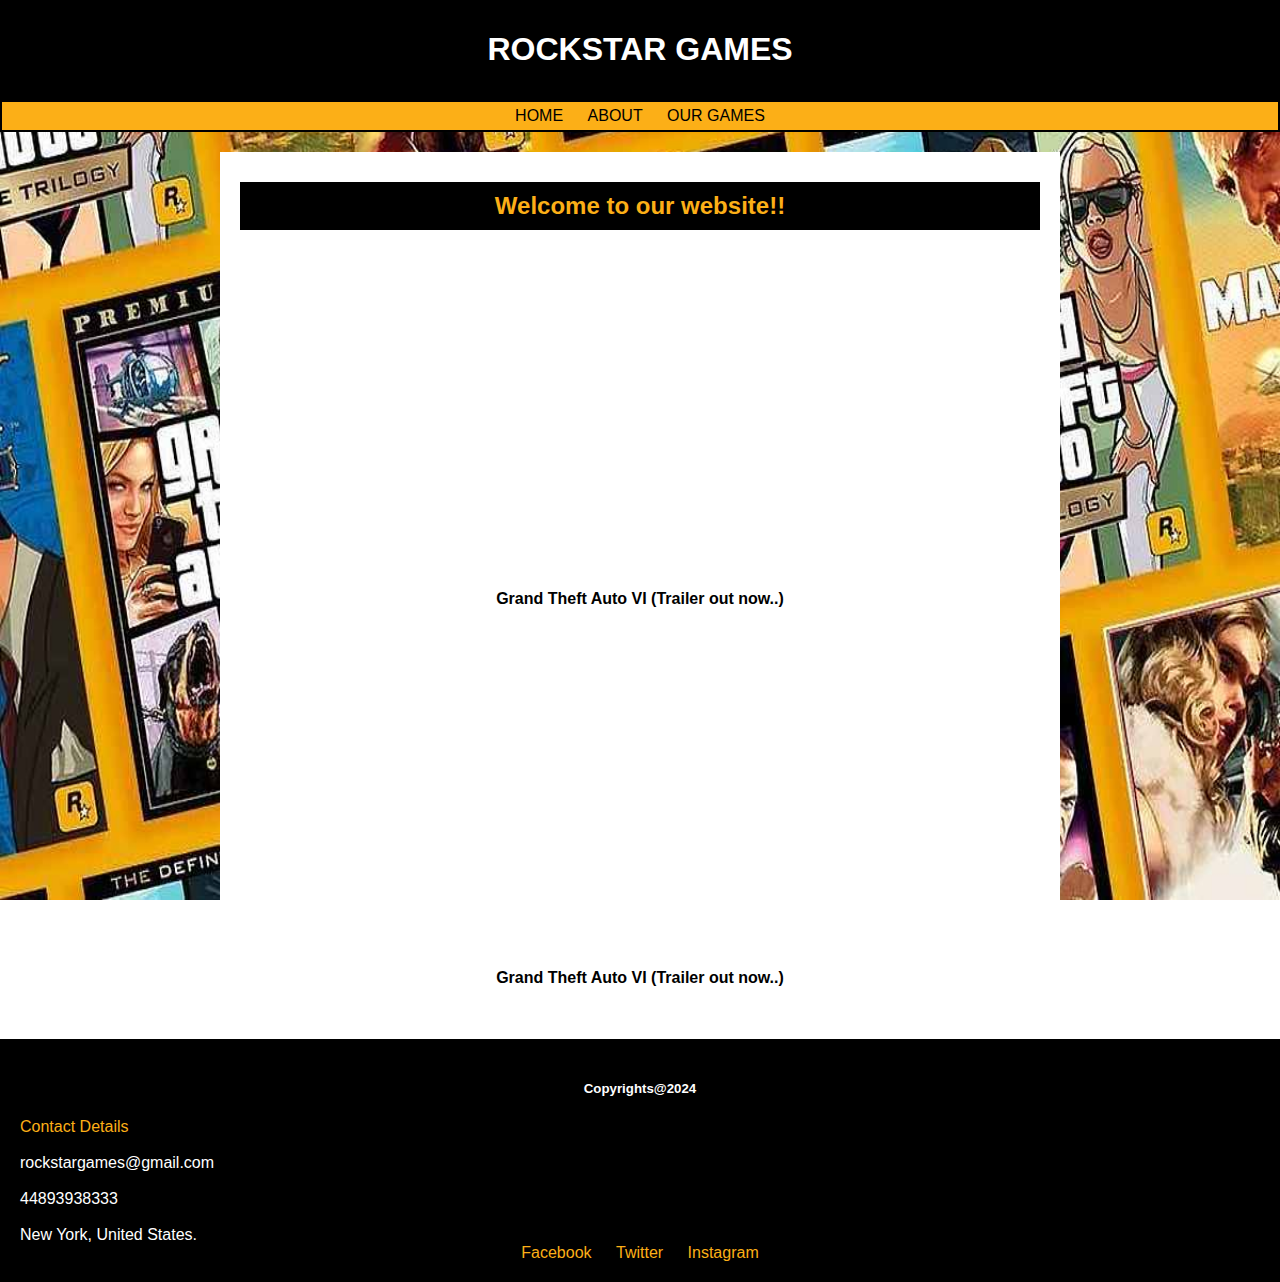
<file: index.html>
<!DOCTYPE html>
<html lang="en">
<head>
    <meta charset="UTF-8">
    <meta name="viewport" content="width=device-width, initial-scale=1.0">
    <title>Home</title>
        <link rel="stylesheet" href="style.css">

    </head>
    <body>
        <header>
            <h1>ROCKSTAR GAMES</h1>
        </header>
        <nav >
            <a href="home.html">HOME</a>
            <a href="about.html">ABOUT</a>
            <a href="products.html">OUR GAMES</a>
          
        </nav>
        <div class="container" >
            
            <h2>Welcome to our website!!</h2>
            

            <iframe width="560" height="315" src="https://www.youtube.com/embed/QdBZY2fkU-0?si=Vro20gSpHZDzhgYZ" title="YouTube video player" frameborder="0" allow="accelerometer; autoplay; clipboard-write; encrypted-media; gyroscope; picture-in-picture; web-share" referrerpolicy="strict-origin-when-cross-origin" allowfullscreen > </iframe>
            <h4>Grand Theft Auto VI (Trailer out now..)</h4>
            
            <iframe width="560" height="315" src="https://www.youtube.com/embed/QdBZY2fkU-0?si=Vro20gSpHZDzhgYZ" title="YouTube video player" frameborder="0" allow="accelerometer; autoplay; clipboard-write; encrypted-media; gyroscope; picture-in-picture; web-share" referrerpolicy="strict-origin-when-cross-origin" allowfullscreen > </iframe>
            <h4>Grand Theft Auto VI (Trailer out now..)</h4>



        
            
        </div>
        <footer class="footer">
            <h5>Copyrights@2024</h5>
            <div id="contact" style="color: #fcaf17;">Contact Details<br><br>
                <a href="mailto:rockstargames@gmail.com">rockstargames@gmail.com</a><br><br>
                <a href="tel:44893938333">44893938333</a><br><br>
                <a href=""> New York, United States.</a>
        

            </div>
            <div class="social-links">
                
              <a href="https://www.facebook.com">Facebook</a>
              <a href="https://www.twitter.com">Twitter</a>
              <a href="https://www.instagram.com">Instagram</a>
            </div>
          </footer>
    </body>
</html>
</file>
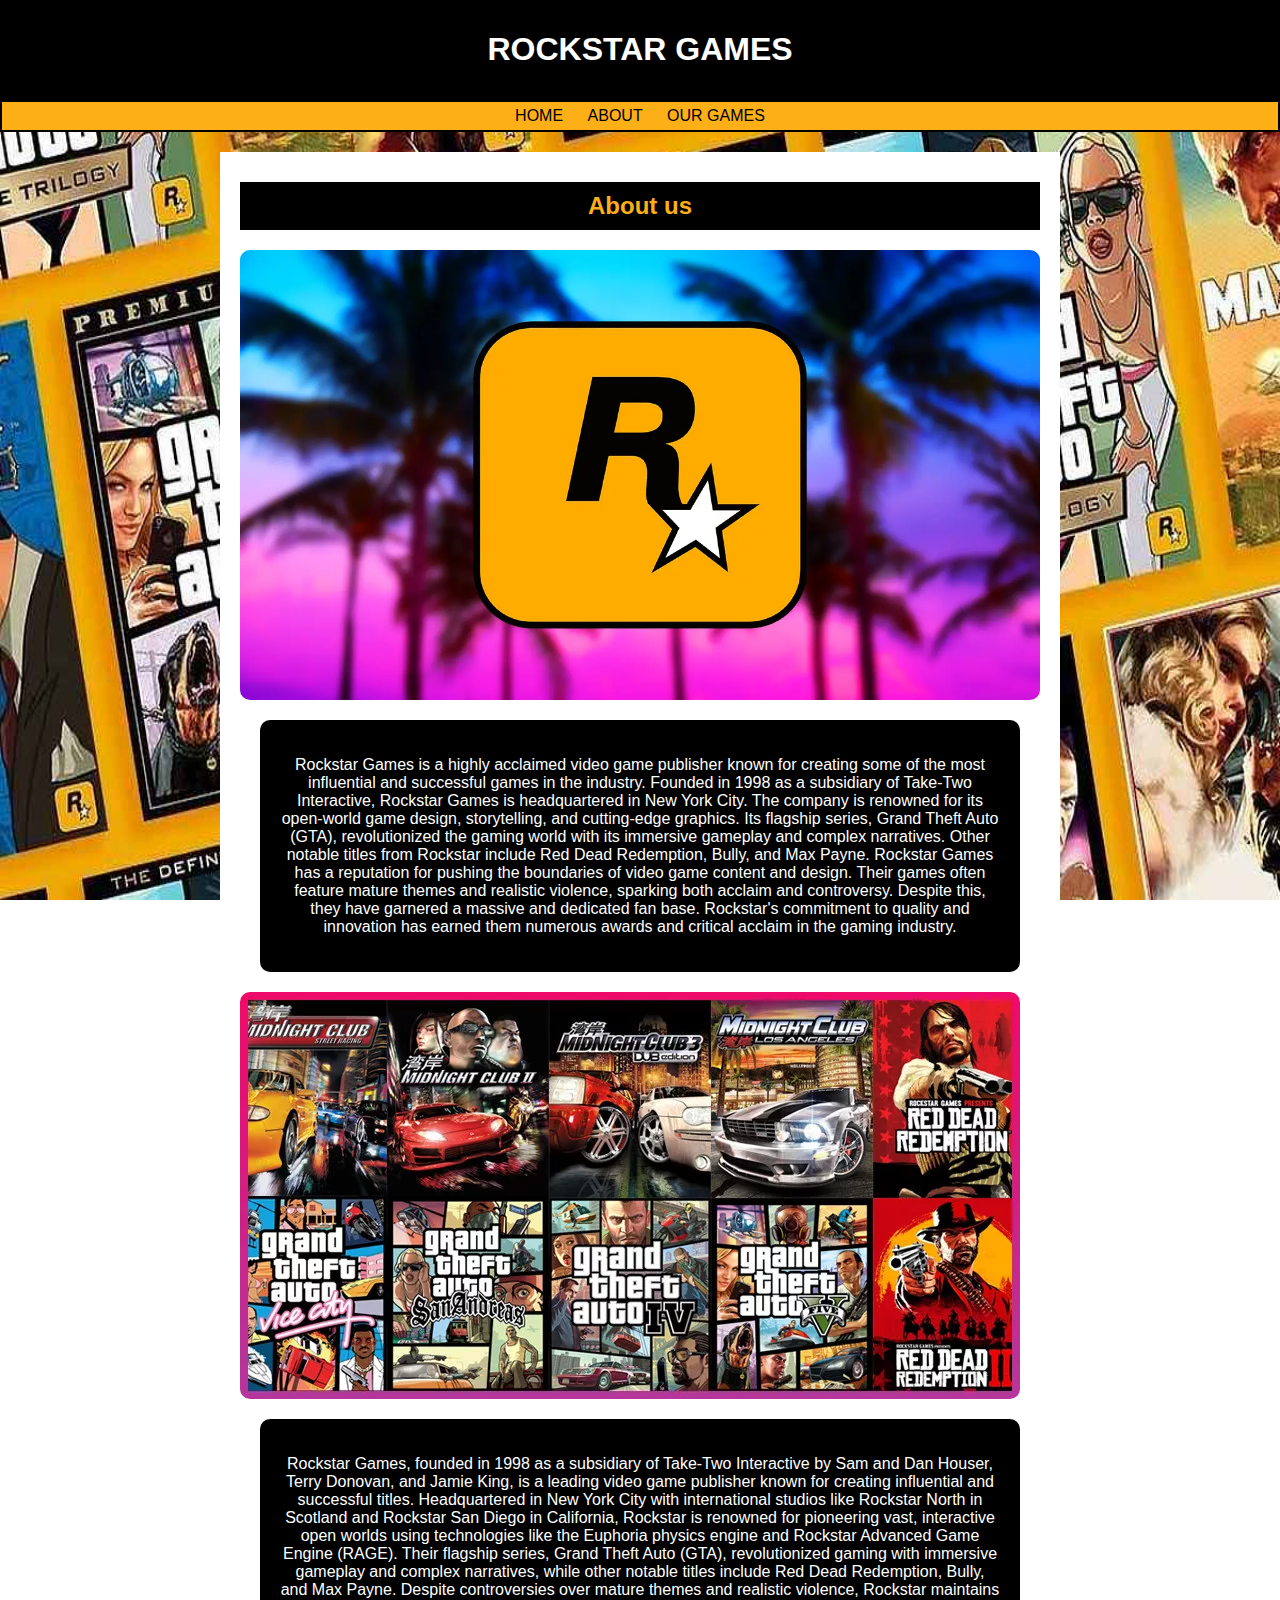
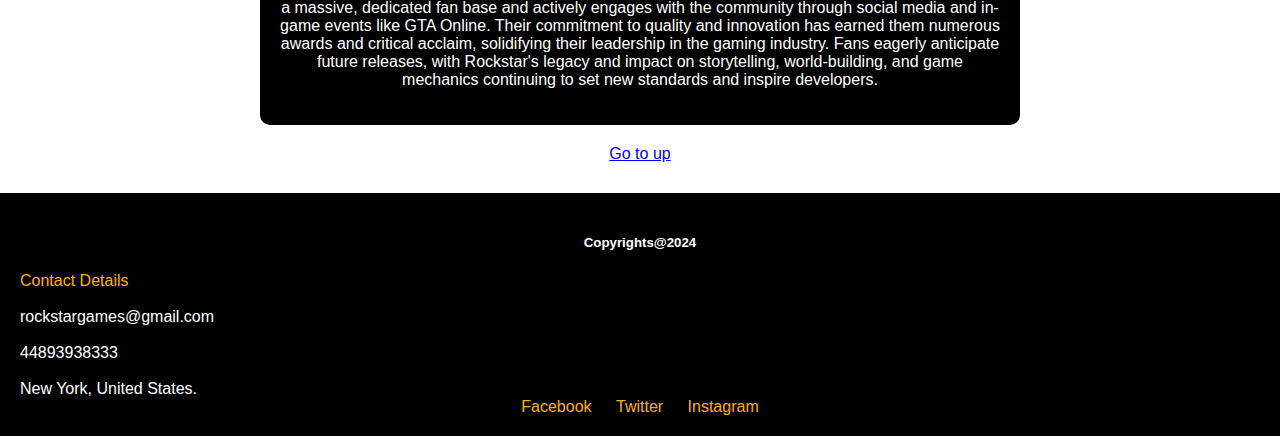
<file: about.html>
<!DOCTYPE html>
<html lang="en">
<head>
    <meta charset="UTF-8">
    <meta name="viewport" content="width=device-width, initial-scale=1.0">
    <title>About</title>
        <link rel="stylesheet" href="style.css">
        <link rel="stylesheet" href="home.css">
        

    </head>
    <body>
        <header>
            <h1 id="top">ROCKSTAR GAMES</h1>
        </header>
        <nav >
            <a href="home.html">HOME</a>
            <a href="about.html">ABOUT</a>
            <a href="products.html">OUR GAMES</a>
           
        </nav>

        <div class="container" >
            <h2>About us</h2>

            <img src="Assests/1701919972191.png">
           <div class="about">
            <p>Rockstar Games is a highly acclaimed video game publisher known for creating some of the most influential and successful games in the industry. Founded in 1998 as a subsidiary of Take-Two Interactive, Rockstar Games is headquartered in New York City. The company is renowned for its open-world game design, storytelling, and cutting-edge graphics. Its flagship series, Grand Theft Auto (GTA), revolutionized the gaming world with its immersive gameplay and complex narratives. Other notable titles from Rockstar include Red Dead Redemption, Bully, and Max Payne. Rockstar Games has a reputation for pushing the boundaries of video game content and design. Their games often feature mature themes and realistic violence, sparking both acclaim and controversy. Despite this, they have garnered a massive and dedicated fan base. Rockstar's commitment to quality and innovation has earned them numerous awards and critical acclaim in the gaming industry. </p>
           </div>
           <img src="Assests/best-rockstar-games-featured.jpg">
           <div class="about">
            <p>Rockstar Games, founded in 1998 as a subsidiary of Take-Two Interactive by Sam and Dan Houser, Terry Donovan, and Jamie King, is a leading video game publisher known for creating influential and successful titles. Headquartered in New York City with international studios like Rockstar North in Scotland and Rockstar San Diego in California, Rockstar is renowned for pioneering vast, interactive open worlds using technologies like the Euphoria physics engine and Rockstar Advanced Game Engine (RAGE). Their flagship series, Grand Theft Auto (GTA), revolutionized gaming with immersive gameplay and complex narratives, while other notable titles include Red Dead Redemption, Bully, and Max Payne. Despite controversies over mature themes and realistic violence, Rockstar maintains a massive, dedicated fan base and actively engages with the community through social media and in-game events like GTA Online. Their commitment to quality and innovation has earned them numerous awards and critical acclaim, solidifying their leadership in the gaming industry. Fans eagerly anticipate future releases, with Rockstar's legacy and impact on storytelling, world-building, and game mechanics continuing to set new standards and inspire developers.</p>
           </div>
           <div>
            <a href="#top">Go to up</a>
           </div>
        </div>
        <footer class="footer">
            <h5>Copyrights@2024</h5>
            <div id="contact" style="color: #fcaf17;">Contact Details<br><br>
                <a href="mailto:rockstargames@gmail.com">rockstargames@gmail.com</a><br><br>
                <a href="tel:44893938333">44893938333</a><br><br>
                <a href=""> New York, United States.</a>
        

            </div>
            <div class="social-links">
                
              <a href="https://www.facebook.com">Facebook</a>
              <a href="https://www.twitter.com">Twitter</a>
              <a href="https://www.instagram.com">Instagram</a>
            </div>
          </footer>
    </body>
</html>
</file>
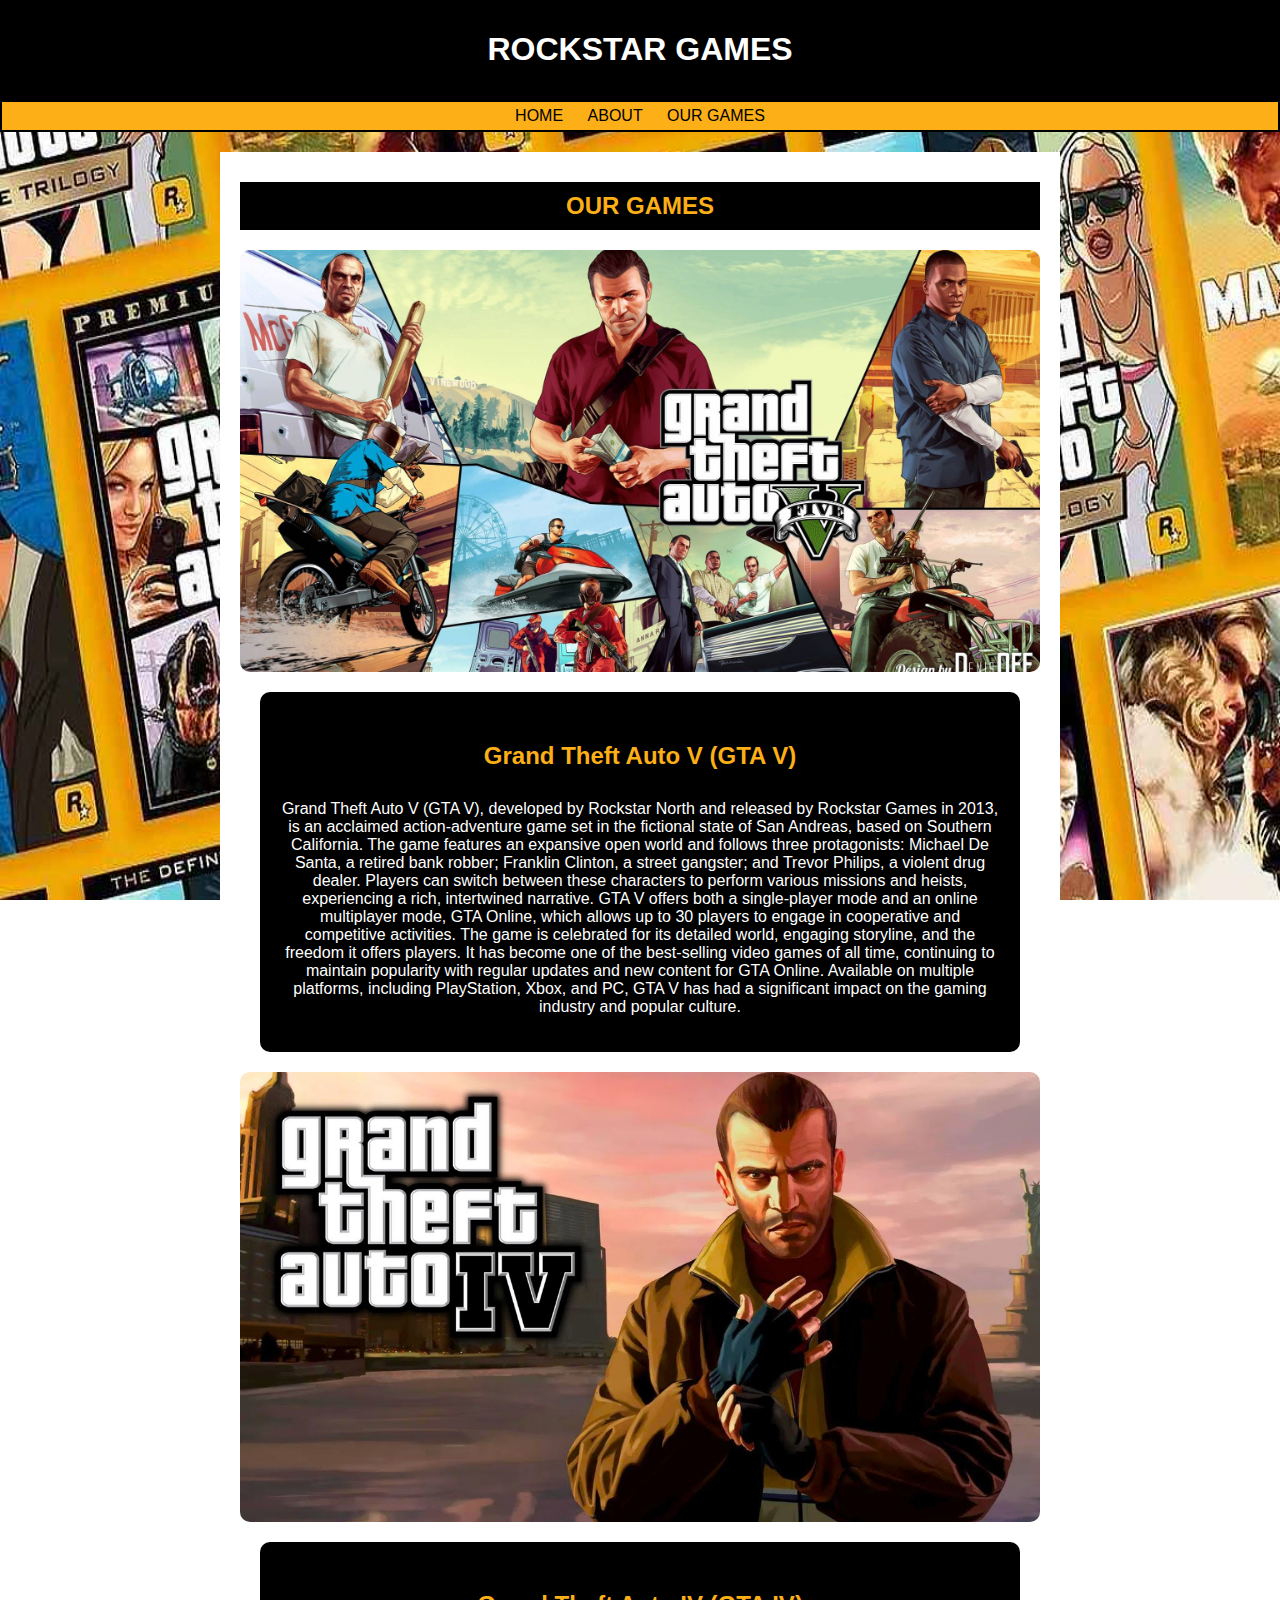
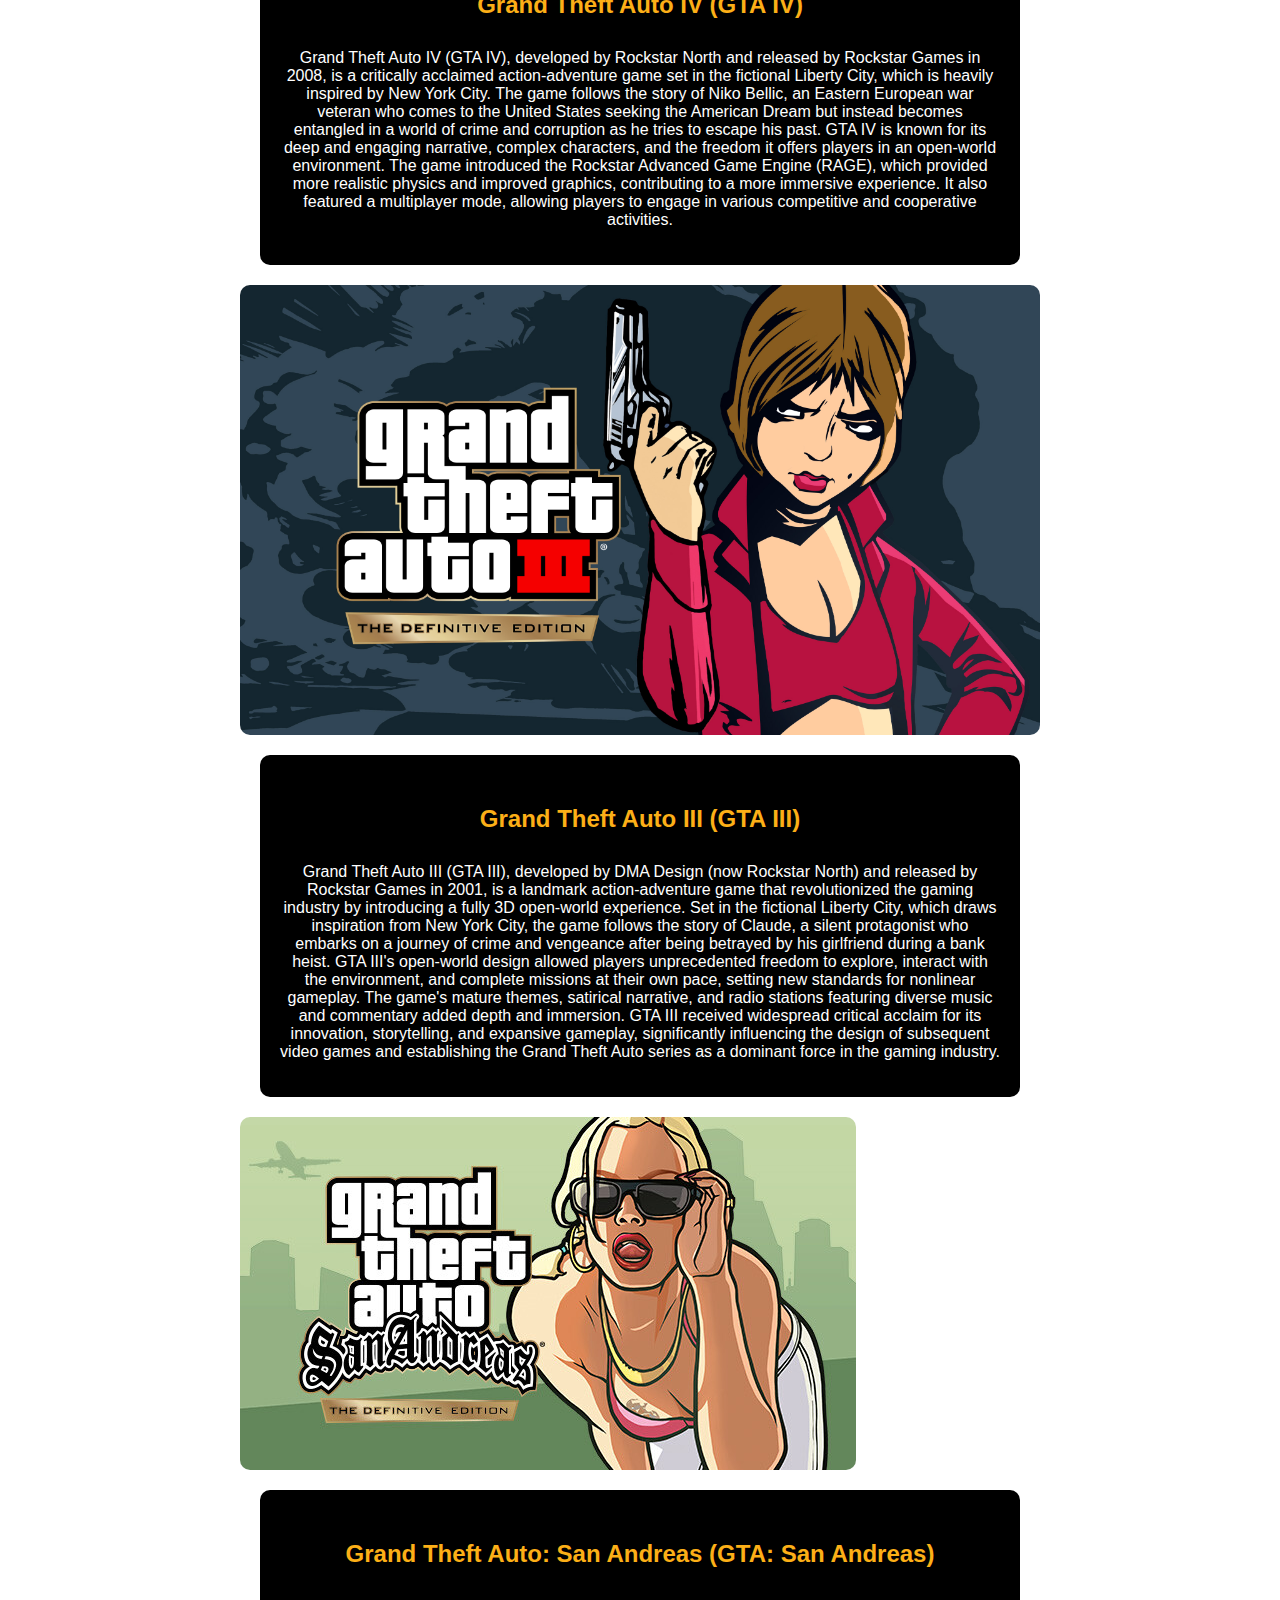
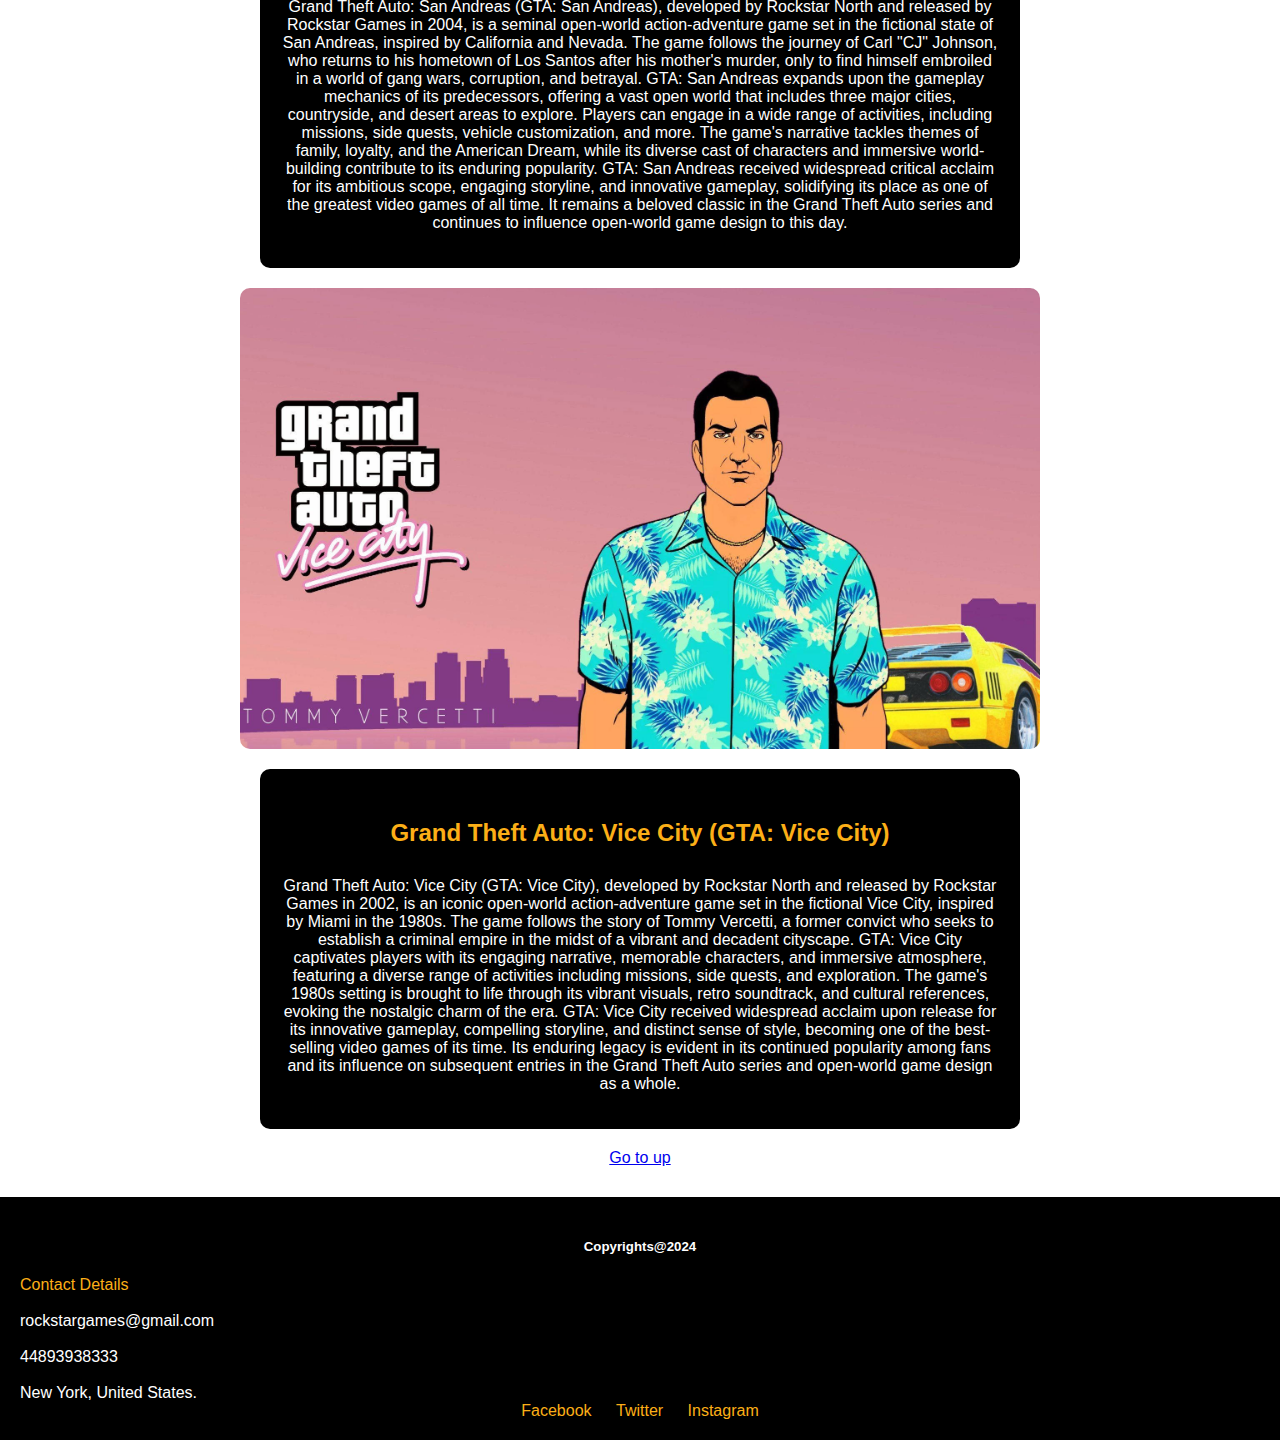
<file: products.html>
<!DOCTYPE html>
<html lang="en">
<head>
    <meta charset="UTF-8">
    <meta name="viewport" content="width=device-width, initial-scale=1.0">
    <title>OUR GAMES</title>
        <link rel="stylesheet" href="style.css">

    </head>
    <body>
        <header>
            <h1 id="top">ROCKSTAR GAMES</h1>
        </header>
        <nav >
            <a href="home.html">HOME</a>
            <a href="about.html">ABOUT</a>
            <a href="products.html">OUR GAMES</a>
       
        </nav>
        <div class="container" >
            <h2>OUR GAMES</h2>

            <img src="Assests/gta-5-qpjtjdxwbwrk4gyj.jpg">
            <div class="about">
                <h2>Grand Theft Auto V (GTA V)</h2>
                <p>Grand Theft Auto V (GTA V), developed by Rockstar North and released by Rockstar Games in 2013, is an acclaimed action-adventure game set in the fictional state of San Andreas, based on Southern California. The game features an expansive open world and follows three protagonists: Michael De Santa, a retired bank robber; Franklin Clinton, a street gangster; and Trevor Philips, a violent drug dealer. Players can switch between these characters to perform various missions and heists, experiencing a rich, intertwined narrative. GTA V offers both a single-player mode and an online multiplayer mode, GTA Online, which allows up to 30 players to engage in cooperative and competitive activities. The game is celebrated for its detailed world, engaging storyline, and the freedom it offers players. It has become one of the best-selling video games of all time, continuing to maintain popularity with regular updates and new content for GTA Online. Available on multiple platforms, including PlayStation, Xbox, and PC, GTA V has had a significant impact on the gaming industry and popular culture. </p>
               </div>
            <img src="Assests/maxresdefault.jpg">
            <div class="about">
                <h2>Grand Theft Auto IV (GTA IV)</h2>

                <p>Grand Theft Auto IV (GTA IV), developed by Rockstar North and released by Rockstar Games in 2008, is a critically acclaimed action-adventure game set in the fictional Liberty City, which is heavily inspired by New York City. The game follows the story of Niko Bellic, an Eastern European war veteran who comes to the United States seeking the American Dream but instead becomes entangled in a world of crime and corruption as he tries to escape his past.

                    GTA IV is known for its deep and engaging narrative, complex characters, and the freedom it offers players in an open-world environment. The game introduced the Rockstar Advanced Game Engine (RAGE), which provided more realistic physics and improved graphics, contributing to a more immersive experience. It also featured a multiplayer mode, allowing players to engage in various competitive and cooperative activities.</p>
               </div>
            <img src="Assests/EGS_GrandTh.jpeg">
            <div class="about">
                <h2>Grand Theft Auto III (GTA III)</h2>

                <p>Grand Theft Auto III (GTA III), developed by DMA Design (now Rockstar North) and released by Rockstar Games in 2001, is a landmark action-adventure game that revolutionized the gaming industry by introducing a fully 3D open-world experience. Set in the fictional Liberty City, which draws inspiration from New York City, the game follows the story of Claude, a silent protagonist who embarks on a journey of crime and vengeance after being betrayed by his girlfriend during a bank heist. GTA III's open-world design allowed players unprecedented freedom to explore, interact with the environment, and complete missions at their own pace, setting new standards for nonlinear gameplay. The game's mature themes, satirical narrative, and radio stations featuring diverse music and commentary added depth and immersion. GTA III received widespread critical acclaim for its innovation, storytelling, and expansive gameplay, significantly influencing the design of subsequent video games and establishing the Grand Theft Auto series as a dominant force in the gaming industry.</p>
               </div>
            <img src="Assests/capsule_616x353.jpg">
            <div class="about">
                <h2>Grand Theft Auto: San Andreas (GTA: San Andreas)</h2>
                <p>Grand Theft Auto: San Andreas (GTA: San Andreas), developed by Rockstar North and released by Rockstar Games in 2004, is a seminal open-world action-adventure game set in the fictional state of San Andreas, inspired by California and Nevada. The game follows the journey of Carl "CJ" Johnson, who returns to his hometown of Los Santos after his mother's murder, only to find himself embroiled in a world of gang wars, corruption, and betrayal. GTA: San Andreas expands upon the gameplay mechanics of its predecessors, offering a vast open world that includes three major cities, countryside, and desert areas to explore. Players can engage in a wide range of activities, including missions, side quests, vehicle customization, and more. The game's narrative tackles themes of family, loyalty, and the American Dream, while its diverse cast of characters and immersive world-building contribute to its enduring popularity. GTA: San Andreas received widespread critical acclaim for its ambitious scope, engaging storyline, and innovative gameplay, solidifying its place as one of the greatest video games of all time. It remains a beloved classic in the Grand Theft Auto series and continues to influence open-world game design to this day.</p>
               </div>
            <img src="Assests/gta-vice-city-tommy-vercetti-8zr9567c7sm8h7pq.jpg">
            <div class="about">
                <h2>Grand Theft Auto: Vice City (GTA: Vice City)</h2>
                <p>Grand Theft Auto: Vice City (GTA: Vice City), developed by Rockstar North and released by Rockstar Games in 2002, is an iconic open-world action-adventure game set in the fictional Vice City, inspired by Miami in the 1980s. The game follows the story of Tommy Vercetti, a former convict who seeks to establish a criminal empire in the midst of a vibrant and decadent cityscape. GTA: Vice City captivates players with its engaging narrative, memorable characters, and immersive atmosphere, featuring a diverse range of activities including missions, side quests, and exploration. The game's 1980s setting is brought to life through its vibrant visuals, retro soundtrack, and cultural references, evoking the nostalgic charm of the era. GTA: Vice City received widespread acclaim upon release for its innovative gameplay, compelling storyline, and distinct sense of style, becoming one of the best-selling video games of its time. Its enduring legacy is evident in its continued popularity among fans and its influence on subsequent entries in the Grand Theft Auto series and open-world game design as a whole.</p>
               </div>
               <div>
                <a href="#top">Go to up</a>
               </div>
        </div>
        <footer class="footer">
            <h5>Copyrights@2024</h5>
            <div id="contact" style="color: #fcaf17;">Contact Details<br><br>
                <a href="mailto:rockstargames@gmail.com">rockstargames@gmail.com</a><br><br>
                <a href="tel:44893938333">44893938333</a><br><br>
                <a href=""> New York, United States.</a>
        

            </div>
            <div class="social-links">
                
              <a href="https://www.facebook.com">Facebook</a>
              <a href="https://www.twitter.com">Twitter</a>
              <a href="https://www.instagram.com">Instagram</a>
            </div>
          </footer>

        
    </body>
</html>
</file>
<file: style.css>
body {
    font-family: Arial, sans-serif;
    margin: 0;
    padding: 0;
    background-image: url(Assests/rockstar_games_holiday_sale_2021_1640083078262.jpg);
    background-repeat: no-repeat;
  background-attachment: fixed;
  background-size: 100% 100%;
}


h2{
    background-color: #000000;
    color: #fcaf17;
    padding: 10px;

}

header {
    text-align: center;
    background-color:black;
    color: #fff;
    padding: 10px 0;
}
nav {
    text-align: center;
     background-color:#fcaf17;
    color: #fff;
    padding: 5px 0;
    border: 2px solid black;
}
nav a {
    text-decoration: none;
    color: #000000;
    margin: 0 10px;
}
.container {
 text-align: center;
    max-width: 800px;
    margin: 20px auto;
    padding: 10px 20px;
    background-color: #fff;
}
img {
    max-width: 100%;
    height: auto;
    display: block;
    border-radius: 10px;
}
.footer {
    background-color: #000000;
    color: white;
    text-align: center;
    padding: 20px 0;
  }
  
  .social-links a {
    color: #fcaf17;
    text-decoration: none;
    margin: 0 10px;
  }
  #contact{
    text-align: left;
    padding-left: 20px;
  }
  #contact a{
    text-decoration: none;
    color: white;
  }
  .about{
    margin: 20px;
    padding: 20px;
    background-color: #000000;
    color: #fff;
    border-radius: 10px;
    
  }
  .container .about{
    transition: transform 0.5s ease, box-shadow 0.5s ease;
  }
  .container .about:hover{
    transform: scale(1.25);
    box-shadow: 0 10px 20px rgba(0, 0, 0, 0.3);
    border: 3px solid rgb(255, 255, 255);
  }
</file>
<file: home.css>
body {
    font-family: Arial, sans-serif;
    margin: 0;
    padding: 0;
    background-image: url(Assests/rockstar_games_holiday_sale_2021_1640083078262.jpg);
    background-repeat: no-repeat;
  background-attachment: fixed;
  background-size: 100% 100%;
}
</file>
